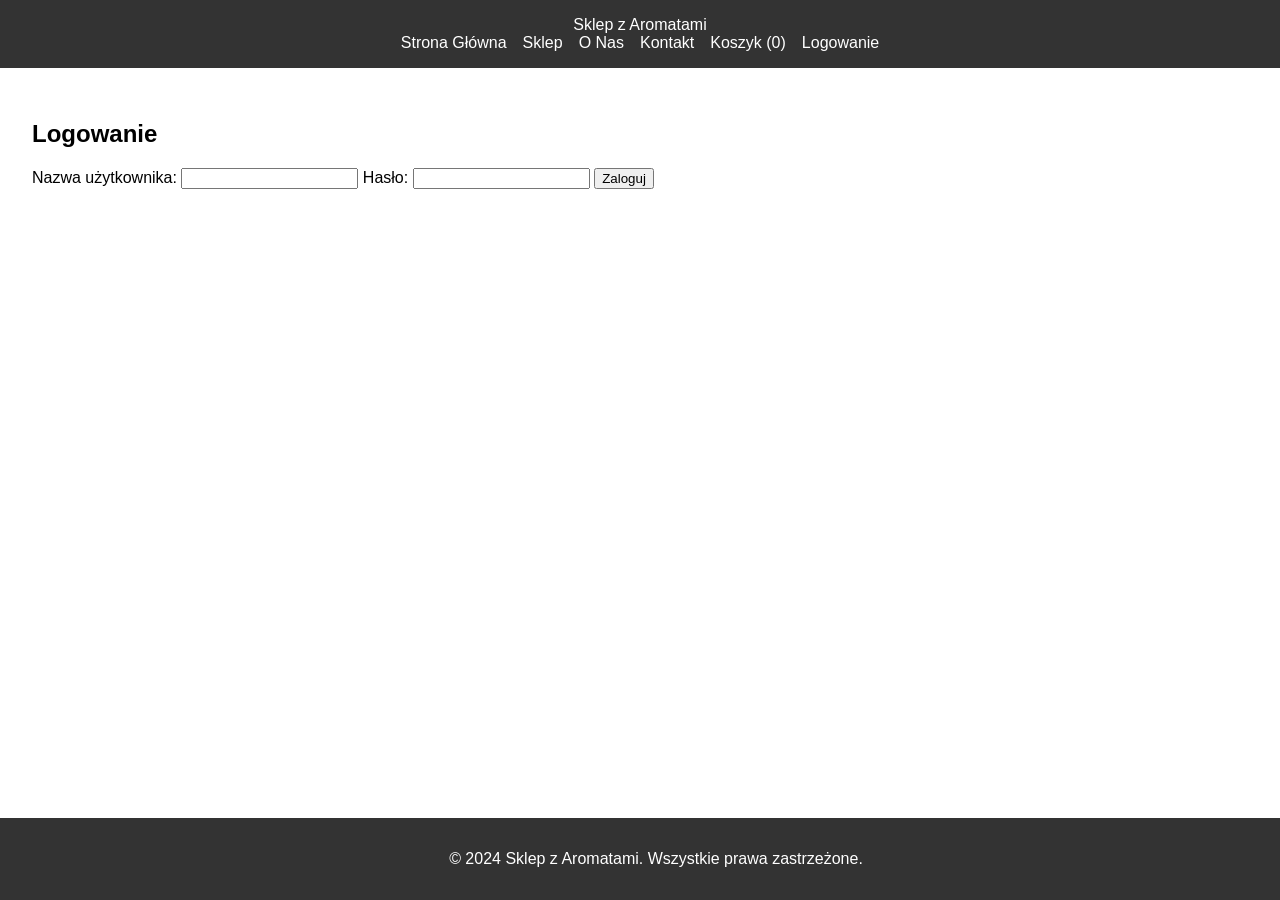
<file: index.html>
<!DOCTYPE html>
<html lang="pl">
<head>
    <meta charset="UTF-8">
    <meta name="viewport" content="width=device-width, initial-scale=1.0">
    <title>Sklep z Aromatami</title>
    <link rel="stylesheet" href="style.css">
    <script>
        document.addEventListener('DOMContentLoaded', function() {
            const token = localStorage.getItem('token');
            console.log('Token w localStorage:', token); // Dodano log do diagnostyki

            if (token) {
                console.log('Wysyłam zapytanie weryfikujące token...');
                // Weryfikacja tokena na serwerze
                fetch('https://sklep2.onrender.com/verify-token', {
                    method: 'POST',
                    headers: {
                        'Authorization': `Bearer ${token}`
                    }
                }).then(response => {
                    console.log('Odpowiedź z serwera:', response); // Dodano log odpowiedzi z serwera
                    if (response.ok) {
                        console.log('Token jest poprawny.');
                        const username = localStorage.getItem('username');
                        if (username) {
                            document.getElementById('user-greeting').textContent = 'Witaj, ' + username + '!';
                        }
                    } else {
                        console.log('Token jest nieprawidłowy lub wygasł.');
                        localStorage.removeItem('token');
                        localStorage.removeItem('username');
                        window.location.href = 'login.html';
                    }
                }).catch(error => {
                    console.error('Błąd weryfikacji tokena:', error);
                    localStorage.removeItem('token');
                    localStorage.removeItem('username');
                    window.location.href = 'login.html';
                });
            } else {
                console.log('Brak tokena, przekierowanie na stronę logowania.');
                window.location.href = 'login.html';
            }

            // Wylogowanie użytkownika
            document.getElementById('logout-button').addEventListener('click', function() {
                console.log('Wylogowywanie użytkownika...');
                localStorage.removeItem('token');
                localStorage.removeItem('username');
                window.location.href = 'login.html';
            });
        });
    </script>
</head>
<body>
    <header>
        <div class="logo">Sklep z Aromatami</div>
        <nav>
            <ul>
                <li><a href="#home">Strona Główna</a></li>
                <li><a href="#shop">Sklep</a></li>
                <li><a href="#about">O Nas</a></li>
                <li><a href="#contact">Kontakt</a></li>
                <li><a href="cart.html">Koszyk (<span id="cart-count">0</span>)</a></li>
            </ul>
        </nav>
        <div id="user-greeting"></div>
        <button id="logout-button">Wyloguj</button>
    </header>

    <main>
        <section id="home">
            <h1>Witaj w naszym sklepie!</h1>
            <p>Oferujemy szeroki wybór aromatów. Sprawdź nasze produkty!</p>
            <a href="#shop" class="button">Zobacz Produkty</a>
        </section>

        <section id="shop">
            <h2>Nasze Produkty</h2>
            <div class="product-grid">
                <!-- Produkty będą wstawione tutaj -->
            </div>
        </section>
    </main>

    <footer>
        <p>&copy; 2024 Sklep z Aromatami. Wszystkie prawa zastrzeżone.</p>
    </footer>
    <script src="script.js"></script>
</body>
</html>
</file>
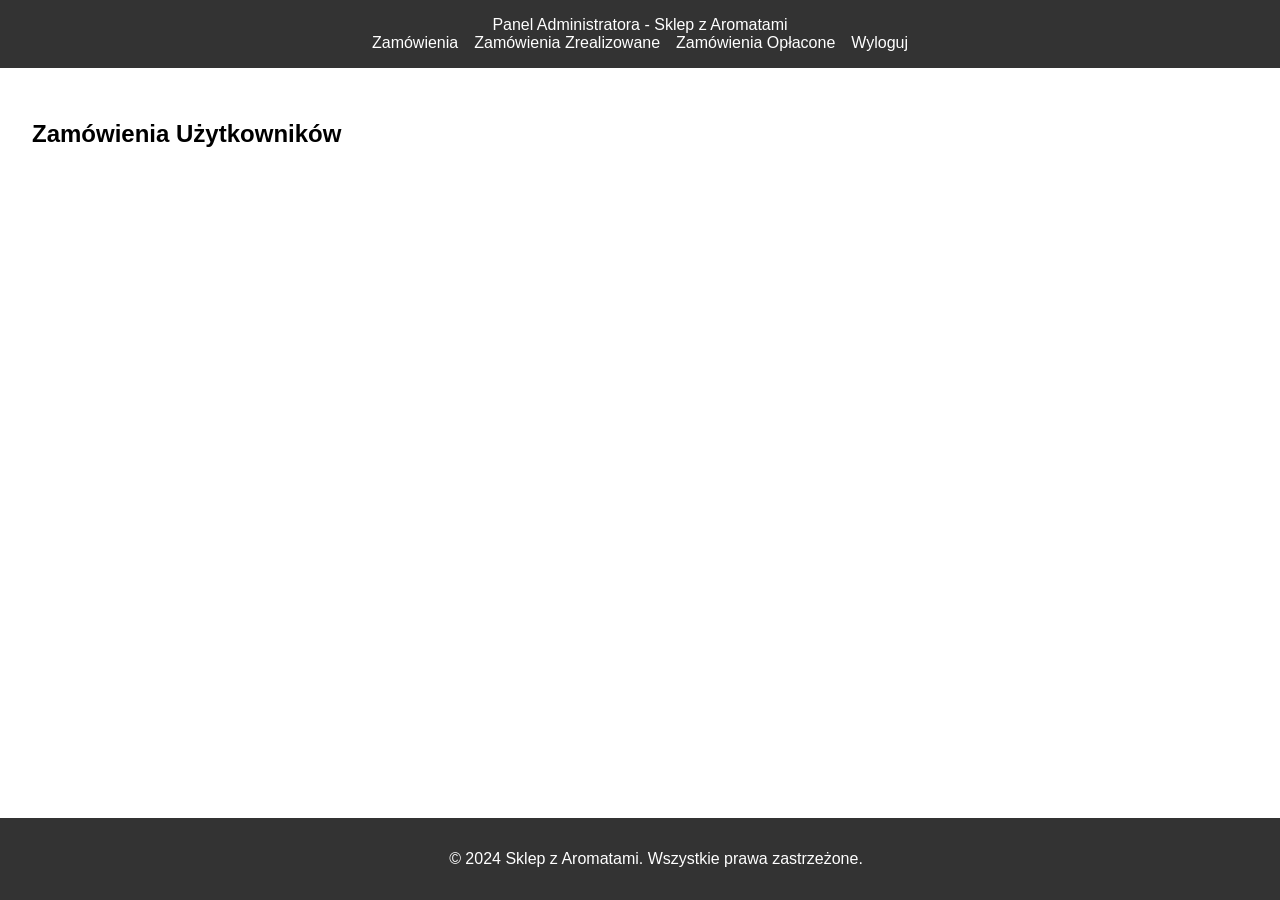
<file: admin.html>
<!DOCTYPE html>
<html lang="pl">
<head>
    <meta charset="UTF-8">
    <meta name="viewport" content="width=device-width, initial-scale=1.0">
    <title>Panel Administratora - Sklep z Aromatami</title>
    <link rel="stylesheet" href="style.css">
    <script>
        document.addEventListener('DOMContentLoaded', async function() {
            const token = localStorage.getItem('token');
            const response = await fetch('https://sklep2.onrender.com/api/orders', {
                method: 'GET',
                headers: {
                    'Authorization': `Bearer ${token}`
                }
            });

            const orders = await response.json();
            if (response.ok) {
                displayOrders(orders);
            } else {
                alert('Wystąpił problem z pobieraniem zamówień.');
            }
        });

        function displayOrders(orders) {
            const userList = document.getElementById('user-list');
            userList.innerHTML = '';
            orders.forEach(order => {
                const userItem = document.createElement('div');
                userItem.innerHTML = `<p><a href="#" class="order-link">${order.customerName} - ${order.items.length} produktów</a></p>`;
                userList.appendChild(userItem);

                userItem.querySelector('.order-link').addEventListener('click', () => displayOrderDetails(order));
            });
        }

        function displayOrderDetails(order) {
            const orderDetailsSection = document.getElementById('order-details');
            const customerNameElement = document.getElementById('customer-name');
            const orderList = document.getElementById('order-list');

            customerNameElement.textContent = order.customerName;
            orderList.innerHTML = '';

            order.items.forEach(item => {
                const orderItem = document.createElement('div');
                orderItem.textContent = `${item.productName} - ilość: ${item.quantity}`;
                orderList.appendChild(orderItem);
            });

            const markAsRealizedButton = document.createElement('button');
            markAsRealizedButton.textContent = 'Oznacz jako zrealizowane';
            markAsRealizedButton.onclick = () => markOrderAsRealized(order._id);
            orderList.appendChild(markAsRealizedButton);

            orderDetailsSection.style.display = 'block';
        }

        async function markOrderAsRealized(orderId) {
            const token = localStorage.getItem('token');
            const response = await fetch(`https://sklep2.onrender.com/api/orders/${orderId}/realize`, {
                method: 'POST',
                headers: {
                    'Authorization': `Bearer ${token}`,
                    'Content-Type': 'application/json'
                }
            });

            if (response.ok) {
                alert('Zamówienie oznaczone jako zrealizowane');
                window.location.reload();
            } else {
                alert('Wystąpił problem z oznaczaniem zamówienia jako zrealizowane.');
            }
        }
    </script>
</head>
<body>
    <header>
        <div class="logo">Panel Administratora - Sklep z Aromatami</div>
        <nav>
            <ul>
                <li><a href="admin.html">Zamówienia</a></li>
                <li><a href="realized-orders.html">Zamówienia Zrealizowane</a></li>
                <li><a href="paid-orders.html">Zamówienia Opłacone</a></li>
                <li><a href="login.html" id="logout-button">Wyloguj</a></li>
            </ul>
        </nav>
    </header>

    <main>
        <section id="admin-orders">
            <h2>Zamówienia Użytkowników</h2>
            <div id="user-list"></div>
            <div id="order-details" style="display: none;">
                <h3>Szczegóły zamówienia dla użytkownika <span id="customer-name"></span></h3>
                <div id="order-list"></div>
            </div>
        </section>
    </main>

    <footer>
        <p>&copy; 2024 Sklep z Aromatami. Wszystkie prawa zastrzeżone.</p>
    </footer>
</body>
</html>
</file>
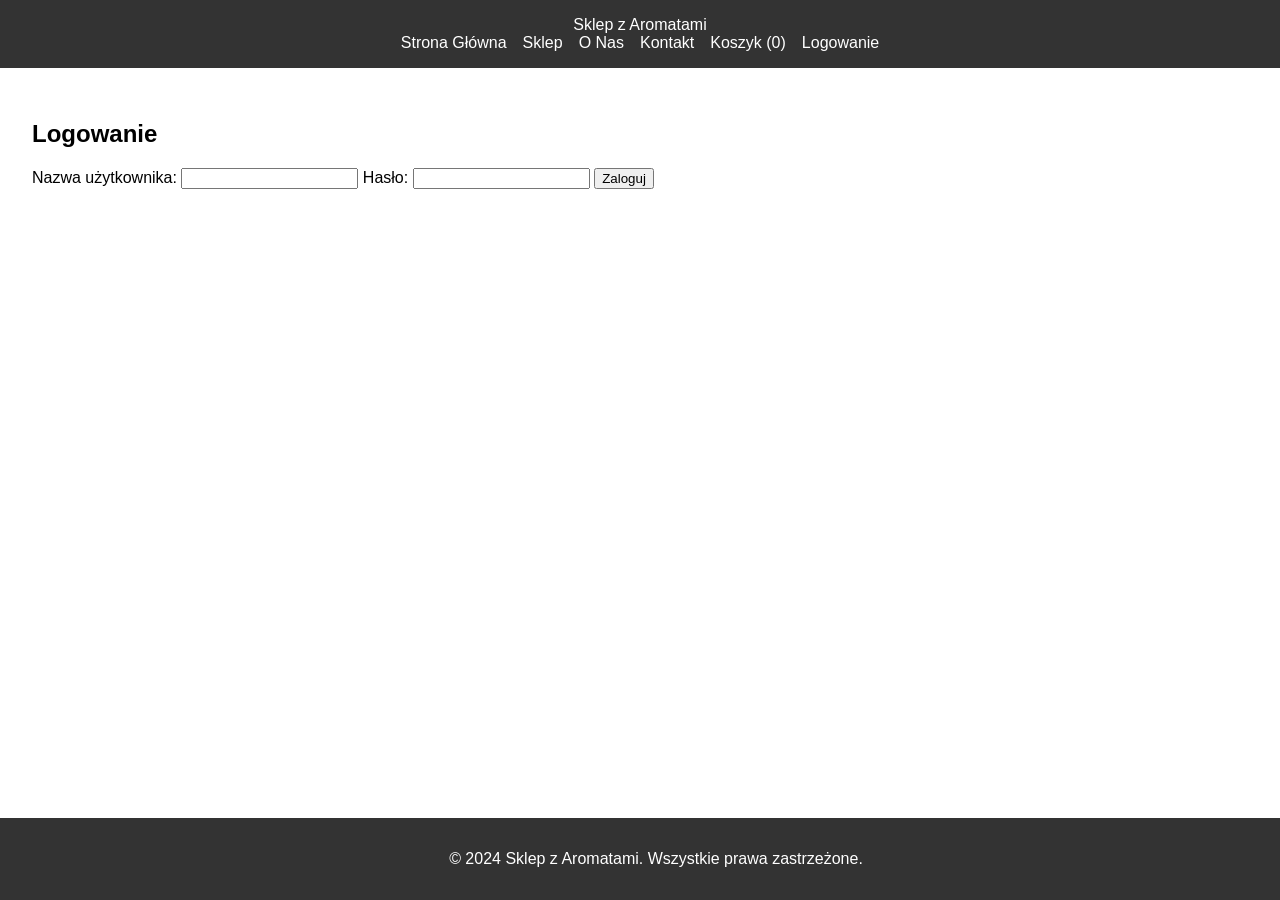
<file: cart.html>
<!DOCTYPE html>
<html lang="pl">
<head>
    <meta charset="UTF-8">
    <meta name="viewport" content="width=device-width, initial-scale=1.0">
    <title>Koszyk - Sklep z Aromatami</title>
    <link rel="stylesheet" href="style.css">
    <style>
        /* Styl przewijania sekcji koszyka */
        #cart-items {
            max-height: 400px; /* Maksymalna wysokość sekcji koszyka */
            overflow-y: auto;  /* Włącz przewijanie pionowe */
            padding-bottom: 20px; /* Dodatkowe miejsce na dolne elementy */
        }
        #cart {
            padding-bottom: 100px; /* Dodatkowe miejsce na przyciski */
        }
    </style>
</head>
<body>
    <header>
        <div class="logo">Sklep z Aromatami</div>
        <nav>
            <ul>
                <li><a href="index.html">Strona Główna</a></li>
                <li><a href="index.html#shop">Sklep</a></li>
                <li><a href="index.html#about">O Nas</a></li>
                <li><a href="index.html#contact">Kontakt</a></li>
                <li><a href="cart.html">Koszyk (<span id="cart-count">0</span>)</a></li>
            </ul>
        </nav>
    </header>

    <main>
        <section id="cart">
            <h2>Twój Koszyk</h2>
            <div id="cart-items"></div> <!-- Produkty koszyka będą wyświetlane tutaj -->
            <p><strong>Suma: <span id="total-quantity">0</span> produktów</strong></p>
            <button onclick="clearCart()">Wyczyść Koszyk</button>
            <form id="order-form" action="https://formspree.io/f/mqazbpzw" method="POST">
                <input type="hidden" name="products" id="form-products">
                <input type="hidden" name="total" id="form-total">
                <!-- Ukryte pole na login użytkownika zamiast emaila -->
                <input type="hidden" name="email" id="user-email">
                <button type="submit">Zamów</button>
            </form>
        </section>
    </main>

    <footer>
        <p>&copy; 2024 Sklep z Aromatami. Wszystkie prawa zastrzeżone.</p>
    </footer>

    <script src="script.js"></script>
</body>
</html>
</file>
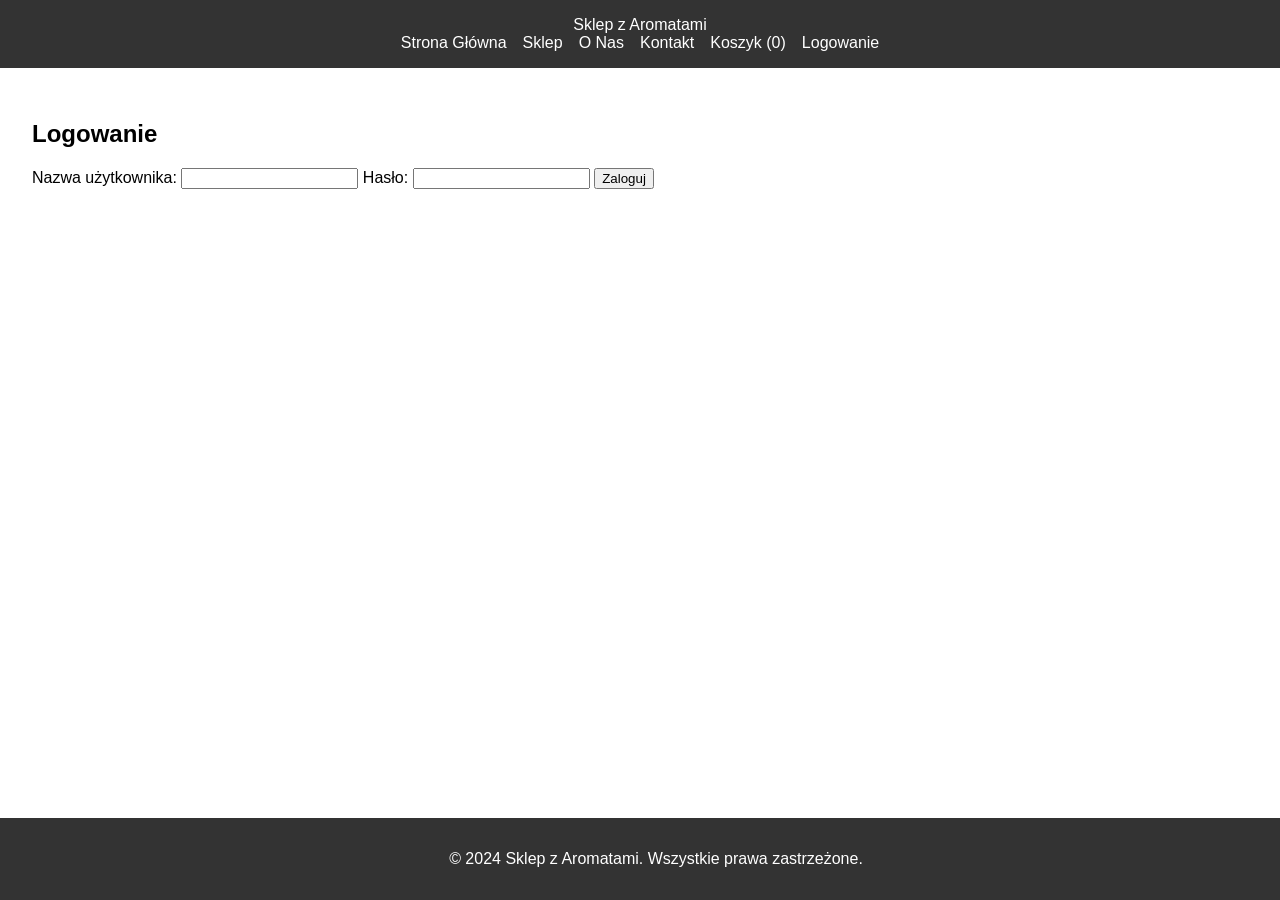
<file: login.html>
<!DOCTYPE html>
<html lang="pl">
<head>
    <meta charset="UTF-8">
    <meta name="viewport" content="width=device-width, initial-scale=1.0">
    <title>Logowanie - Sklep z Aromatami</title>
    <link rel="stylesheet" href="style.css">
</head>
<body>
    <header>
        <div class="logo">Sklep z Aromatami</div>
        <nav>
            <ul>
                <li><a href="index.html">Strona Główna</a></li>
                <li><a href="index.html#shop">Sklep</a></li>
                <li><a href="index.html#about">O Nas</a></li>
                <li><a href="index.html#contact">Kontakt</a></li>
                <li><a href="cart.html">Koszyk (<span id="cart-count">0</span>)</a></li>
                <li><a href="login.html">Logowanie</a></li>
            </ul>
        </nav>
    </header>

    <main>
        <section id="login">
            <h2>Logowanie</h2>
            <form id="login-form">
                <label for="username">Nazwa użytkownika:</label>
                <input type="text" id="username" name="username" required>
                <label for="password">Hasło:</label>
                <input type="password" id="password" name="password" required>
                <button type="submit">Zaloguj</button>
            </form>
        </section>
    </main>

    <footer>
        <p>&copy; 2024 Sklep z Aromatami. Wszystkie prawa zastrzeżone.</p>
    </footer>

    <!-- Podłączenie skryptu obsługującego logowanie -->
    <script src="login.js"></script>
</body>
</html>
</file>
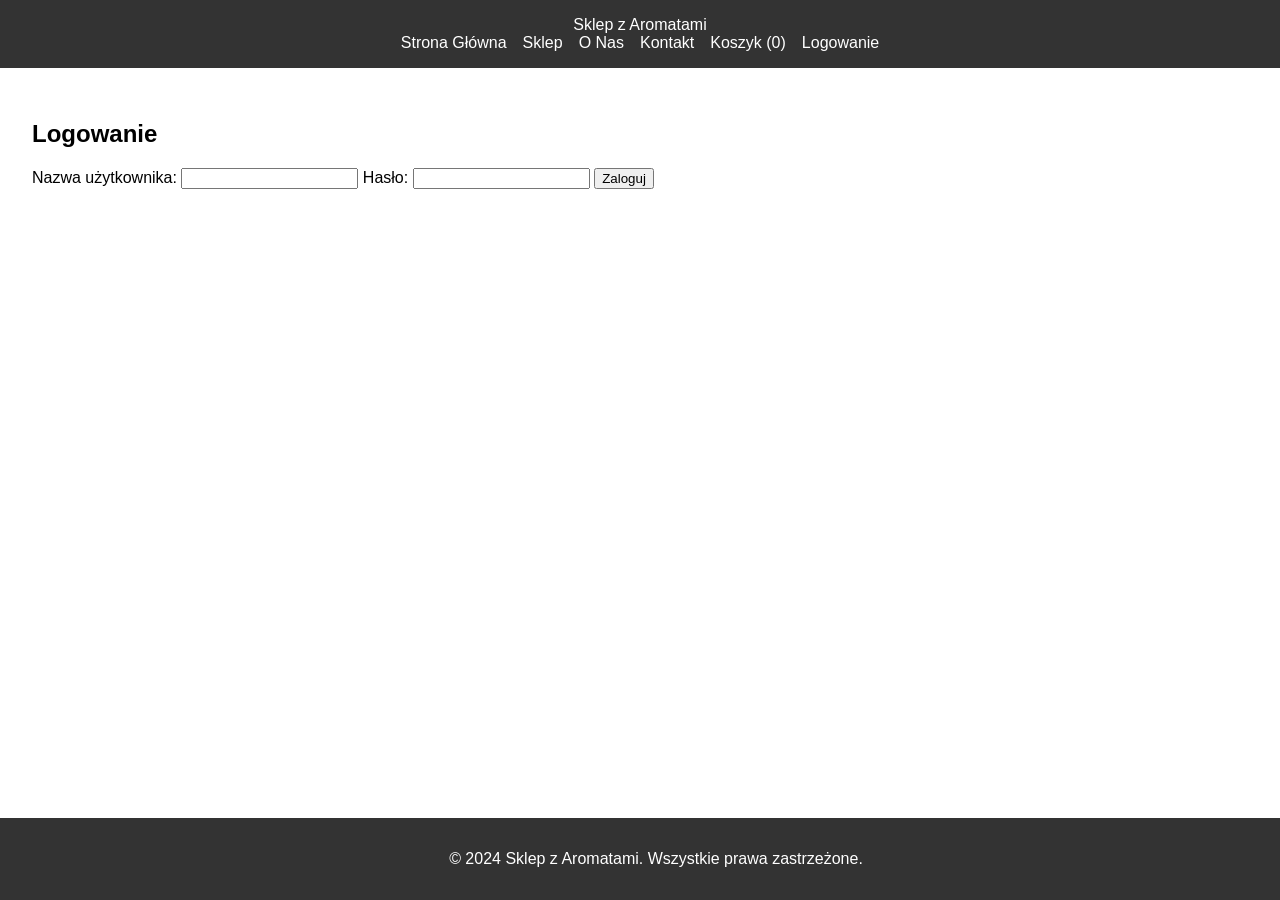
<file: paid-orders.html>
<!DOCTYPE html>
<html lang="pl">
<head>
    <meta charset="UTF-8">
    <meta name="viewport" content="width=device-width, initial-scale=1.0">
    <title>Zamówienia Opłacone - Sklep z Aromatami</title>
    <link rel="stylesheet" href="style.css">
    <script>
        // Sprawdzenie, czy użytkownik to MKL
        const username = localStorage.getItem('username');
        if (username !== 'MKL') {
            window.location.href = 'login.html';
        }
    </script>
</head>
<body>
    <header>
        <div class="logo">Panel Administratora - Sklep z Aromatami</div>
        <nav>
            <ul>
                <li><a href="admin.html">Zamówienia</a></li>
                <li><a href="realized-orders.html">Zamówienia Zrealizowane</a></li>
                <li><a href="paid-orders.html">Zamówienia Opłacone</a></li>
                <li><a href="login.html" id="logout-button">Wyloguj</a></li>
            </ul>
        </nav>
    </header>

    <main>
        <section id="paid-orders">
            <h2>Zamówienia Opłacone</h2>
            <div id="user-list"></div> <!-- Lista użytkowników -->
            <div id="order-details" style="display: none;">
                <h3> Szczegóły zamówienia dla użytkownika <span id="customer-name"></span></h3>
                <div id="order-list"></div> <!-- Szczegóły zamówienia -->
            </div>
        </section>
    </main>

    <footer>
        <p>&copy; 2024 Sklep z Aromatami. Wszystkie prawa zastrzeżone.</p>
    </footer>

    <script>
        // Odczyt zamówień opłaconych z localStorage
        const paidOrders = JSON.parse(localStorage.getItem('paidOrders')) || [];

        // Wyświetlanie listy użytkowników
        const userList = document.getElementById('user-list');
        const orderDetailsSection = document.getElementById('order-details');
        const customerNameElement = document.getElementById('customer-name');
        const orderList = document.getElementById('order-list');
        let currentlyVisibleOrderIndex = null; // Przechowuje indeks aktualnie widocznego zamówienia

        paidOrders.forEach((order, index) => {
            const userItem = document.createElement('div');
            userItem.innerHTML = `<p><a href="#" data-index="${index}" class="order-link">${order.customerName}</a></p>`;
            userList.appendChild(userItem);
        });

        // Obsługa kliknięcia na użytkownika, aby wyświetlić lub ukryć szczegóły zamówienia
        userList.addEventListener('click', function(event) {
            if (event.target.classList.contains('order-link')) {
                event.preventDefault();
                const orderIndex = event.target.getAttribute('data-index');

                if (currentlyVisibleOrderIndex === orderIndex) {
                    // Jeśli kliknięto ten sam użytkownik, ukryj zamówienie
                    orderDetailsSection.style.display = 'none';
                    currentlyVisibleOrderIndex = null; // Reset widocznego zamówienia
                } else {
                    // Wyświetlanie nowego zamówienia
                    const selectedOrder = paidOrders[orderIndex];
                    customerNameElement.textContent = selectedOrder.customerName;
                    orderList.innerHTML = '';  // Czyszczenie poprzednich szczegółów zamówienia

                    selectedOrder.items.forEach(item => {
                        const orderItem = document.createElement('div');
                        orderItem.innerHTML = `<p>${item.name} - ilość: ${item.quantity}</p>`;
                        orderList.appendChild(orderItem);
                    });

                    // Dodajemy przycisk "Usuń zamówienie"
                    const deleteOrderButton = document.createElement('button');
                    deleteOrderButton.textContent = 'Usuń zamówienie';
                    deleteOrderButton.onclick = function() {
                        deleteOrder(orderIndex); // Funkcja usuwająca zamówienie
                    };
                    orderList.appendChild(deleteOrderButton);

                    // Pokazanie sekcji szczegółów zamówienia
                    orderDetailsSection.style.display = 'block';
                    currentlyVisibleOrderIndex = orderIndex; // Zapisz aktualnie widoczne zamówienie
                }
            }
        });

        // Funkcja usuwająca zamówienie z listy
        function deleteOrder(orderIndex) {
            const confirmation = confirm('Czy na pewno chcesz usunąć to zamówienie?');
            if (confirmation) {
                // Usuwamy zamówienie z listy opłaconych zamówień
                paidOrders.splice(orderIndex, 1);
                localStorage.setItem('paidOrders', JSON.stringify(paidOrders));

                // Aktualizujemy widok
                alert('Zamówienie zostało usunięte');
                window.location.reload(); // Odświeżenie strony, aby zaktualizować listę
            }
        }

        // Funkcja wylogowania
        document.getElementById('logout-button').addEventListener('click', function() {
            localStorage.removeItem('username');
        });
    </script>
</body>
</html>
</file>
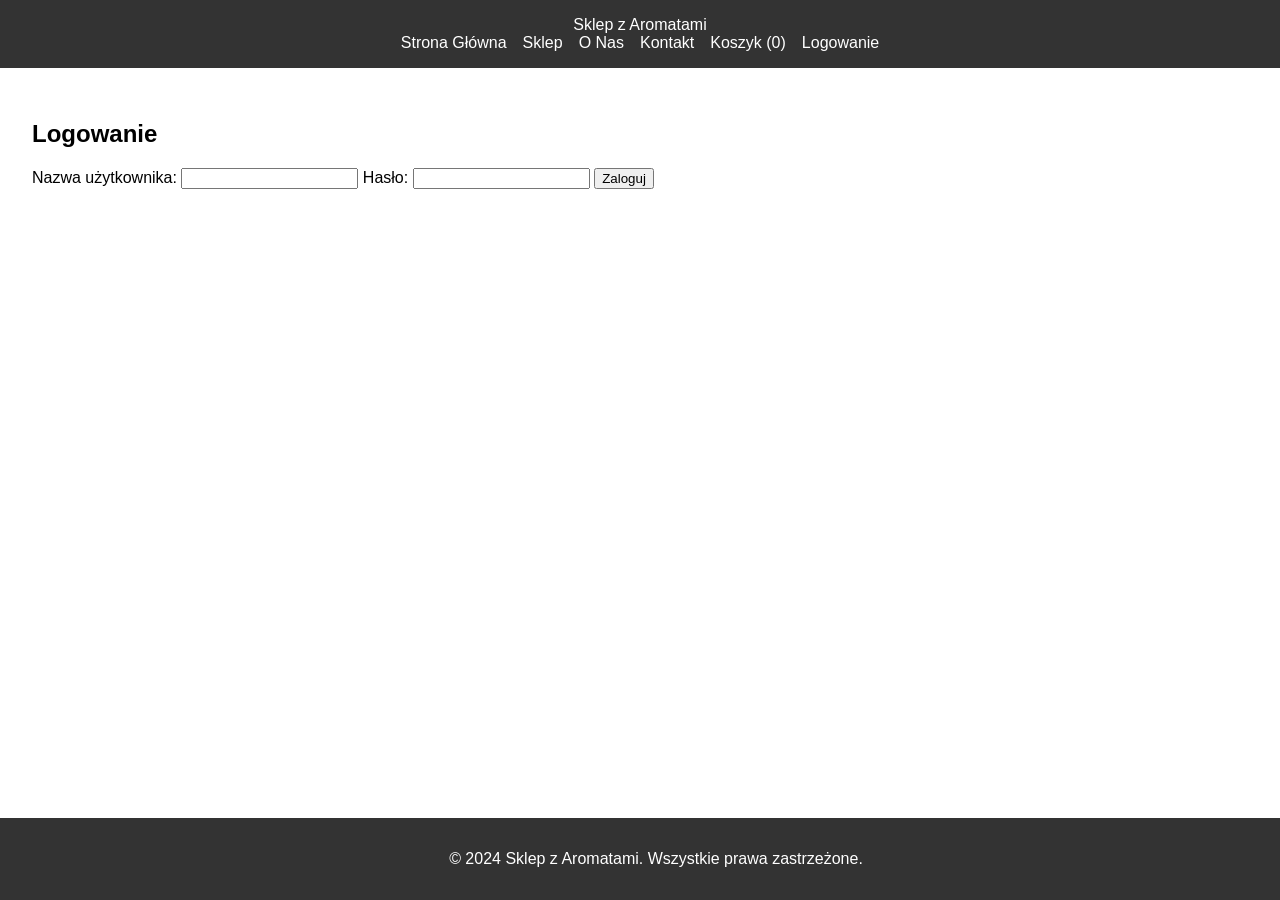
<file: realized-orders.html>
<!DOCTYPE html>
<html lang="pl">
<head>
    <meta charset="UTF-8">
    <meta name="viewport" content="width=device-width, initial-scale=1.0">
    <title>Zamówienia Zrealizowane - Sklep z Aromatami</title>
    <link rel="stylesheet" href="style.css">
    <script>
        document.addEventListener('DOMContentLoaded', async function() {
            const token = localStorage.getItem('token');
            
            if (!token) {
                alert('Brak tokena. Proszę zalogować się ponownie.');
                window.location.href = 'login.html';
                return;
            }

            try {
                const response = await fetch('https://sklep2.onrender.com/api/realized-orders', { // Zaktualizuj URL, jeśli to potrzebne
                    method: 'GET',
                    headers: {
                        'Authorization': `Bearer ${token}`
                    }
                });

                console.log('Odpowiedź serwera:', response); // Log odpowiedzi serwera

                if (!response.ok) {
                    const errorMessage = await response.text();
                    console.error('Błąd odpowiedzi serwera:', errorMessage); // Logowanie błędu odpowiedzi serwera
                    alert('Błąd podczas pobierania zamówień: ' + errorMessage);
                    return;
                }

                const orders = await response.json();
                console.log('Zamówienia zrealizowane:', orders); // Log zamówień
                displayOrders(orders);

            } catch (error) {
                console.error('Błąd podczas pobierania zamówień:', error);
                alert('Wystąpił błąd podczas pobierania zamówień.');
            }
        });

        function displayOrders(orders) {
            const userList = document.getElementById('user-list');
            userList.innerHTML = ''; // Wyczyść listę zamówień

            orders.forEach(order => {
                const userItem = document.createElement('div');
                userItem.innerHTML = `<p><a href="#" class="order-link">${order.customerName} - ${order.items.length} produktów</a></p>`;
                userList.appendChild(userItem);

                userItem.querySelector('.order-link').addEventListener('click', () => displayOrderDetails(order));
            });
        }

        function displayOrderDetails(order) {
            const orderDetailsSection = document.getElementById('order-details');
            const customerNameElement = document.getElementById('customer-name');
            const orderList = document.getElementById('order-list');

            customerNameElement.textContent = order.customerName;
            orderList.innerHTML = ''; // Wyczyść poprzednie zamówienia

            order.items.forEach(item => {
                const orderItem = document.createElement('div');
                orderItem.textContent = `${item.productName} - ilość: ${item.quantity}`;
                orderList.appendChild(orderItem);
            });

            orderDetailsSection.style.display = 'block';
        }
    </script>
</head>
<body>
    <header>
        <div class="logo">Panel Administratora - Sklep z Aromatami</div>
        <nav>
            <ul>
                <li><a href="admin.html">Zamówienia</a></li>
                <li><a href="realized-orders.html">Zamówienia Zrealizowane</a></li>
                <li><a href="paid-orders.html">Zamówienia Opłacone</a></li>
                <li><a href="login.html" id="logout-button">Wyloguj</a></li>
            </ul>
        </nav>
    </header>

    <main>
        <section id="realized-orders">
            <h2>Zamówienia Zrealizowane</h2>
            <div id="user-list"></div>
            <div id="order-details" style="display: none;">
                <h3>Szczegóły zamówienia dla użytkownika <span id="customer-name"></span></h3>
                <div id="order-list"></div>
            </div>
        </section>
    </main>

    <footer>
        <p>&copy; 2024 Sklep z Aromatami. Wszystkie prawa zastrzeżone.</p>
    </footer>
</body>
</html>
</file>
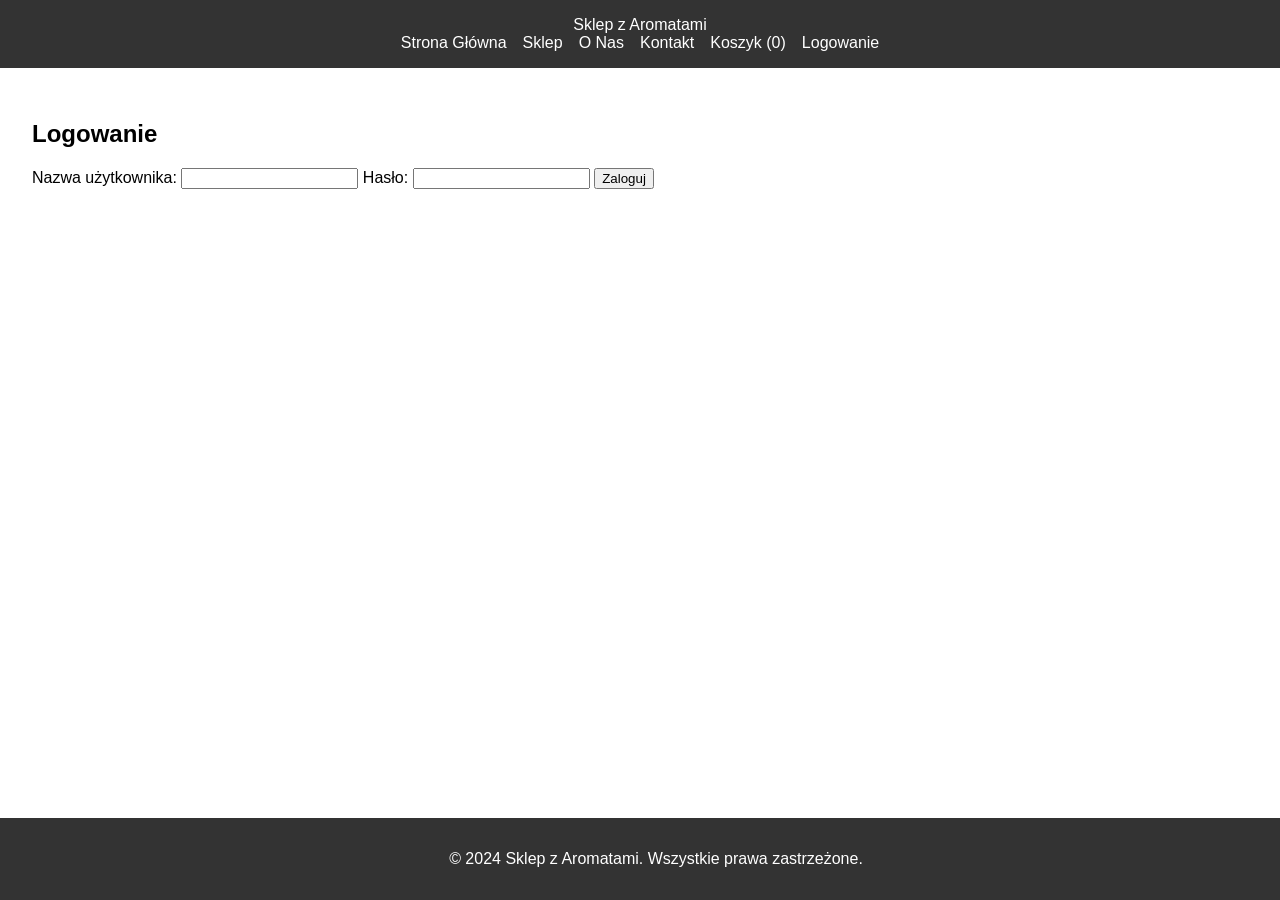
<file: public/cart.html>
<!DOCTYPE html>
<html lang="pl">
<head>
    <meta charset="UTF-8">
    <meta name="viewport" content="width=device-width, initial-scale=1.0">
    <title>Koszyk - Sklep z Aromatami</title>
    <link rel="stylesheet" href="style.css">
    <style>
        /* Styl przewijania sekcji koszyka */
        #cart-items {
            max-height: 400px; /* Maksymalna wysokość sekcji koszyka */
            overflow-y: auto;  /* Włącz przewijanie pionowe */
            padding-bottom: 20px; /* Dodatkowe miejsce na dolne elementy */
        }
        #cart {
            padding-bottom: 100px; /* Dodatkowe miejsce na przyciski */
        }
        .hidden {
            display: none;
        }
    </style>
</head>
<body>
    <header>
        <div class="logo">Sklep z Aromatami</div>
        <nav>
            <ul>
                <li><a href="index.html">Strona Główna</a></li>
                <li><a href="index.html#shop">Sklep</a></li>
                <li><a href="index.html#about">O Nas</a></li>
                <li><a href="index.html#contact">Kontakt</a></li>
                <li><a href="cart.html">Koszyk (<span id="cart-count">0</span>)</a></li>
            </ul>
        </nav>
    </header>

    <main>
        <section id="cart">
            <h2>Twój Koszyk</h2>
            <div id="cart-items"></div> <!-- Produkty koszyka będą wyświetlane tutaj -->
            <p><strong>Suma: <span id="total-quantity">0</span> produktów</strong></p>
            <button id="clear-cart-button" class="hidden">Wyczyść Koszyk</button>
            <form id="order-form" action="https://formspree.io/f/mqazbpzw" method="POST">
                <input type="hidden" name="products" id="form-products">
                <input type="hidden" name="total" id="form-total">
                <!-- Ukryte pole na login użytkownika zamiast emaila -->
                <input type="hidden" name="email" id="user-email">
                <button type="submit">Zamów</button>
            </form>
        </section>
    </main>

    <footer>
        <p>&copy; 2024 Sklep z Aromatami. Wszystkie prawa zastrzeżone.</p>
    </footer>

    <script src="script.js"></script>
</body>
</html>
</file>
<file: style.css>
body {
    font-family: Arial, sans-serif;
    margin: 0;
    padding: 0;
    box-sizing: border-box;
}

header {
    background-color: #333;
    color: #fff;
    padding: 1rem;
    text-align: center;
}

nav ul {
    list-style: none;
    padding: 0;
    margin: 0;
    display: flex;
    justify-content: center;
    gap: 1rem;
}

nav ul li {
    display: inline;
}

nav ul li a {
    color: #fff;
    text-decoration: none;
}

main {
    padding: 2rem;
}

.product-grid {
    display: grid;
    grid-template-columns: repeat(auto-fit, minmax(200px, 1fr));
    gap: 2rem;
}

.product {
    border: 1px solid #ccc;
    padding: 1rem;
    text-align: center;
}

.product img {
    max-width: 100%;
    height: auto;
}

.product h3 {
    font-size: 1.2rem;
    margin: 0.5rem 0;
}

.product button {
    background-color: #333;
    color: #fff;
    border: none;
    padding: 0.5rem 1rem;
    cursor: pointer;
    margin-top: 0.5rem;
}

.product button:hover {
    background-color: #555;
}

footer {
    background-color: #333;
    color: #fff;
    text-align: center;
    padding: 1rem;
    position: fixed;
    width: 100%;
    bottom: 0;
}
</file>
<file: public/style.css>
body {
    font-family: Arial, sans-serif;
    margin: 0;
    padding: 0;
    box-sizing: border-box;
}

header {
    background-color: #333;
    color: #fff;
    padding: 1rem;
    text-align: center;
}

nav ul {
    list-style: none;
    padding: 0;
    margin: 0;
    display: flex;
    justify-content: center;
    gap: 1rem;
}

nav ul li {
    display: inline;
}

nav ul li a {
    color: #fff;
    text-decoration: none;
}

main {
    padding: 2rem;
}

.product-grid {
    display: grid;
    grid-template-columns: repeat(auto-fit, minmax(200px, 1fr));
    gap: 2rem;
}

.product {
    border: 1px solid #ccc;
    padding: 1rem;
    text-align: center;
}

.product img {
    max-width: 100%;
    height: auto;
}

.product h3 {
    font-size: 1.2rem;
    margin: 0.5rem 0;
}

.product button {
    background-color: #333;
    color: #fff;
    border: none;
    padding: 0.5rem 1rem;
    cursor: pointer;
    margin-top: 0.5rem;
}

.product button:hover {
    background-color: #555;
}

footer {
    background-color: #333;
    color: #fff;
    text-align: center;
    padding: 1rem;
    position: fixed;
    width: 100%;
    bottom: 0;
}

/* Styl dla ukrytego przycisku */
.hidden {
    display: none;
}
</file>
